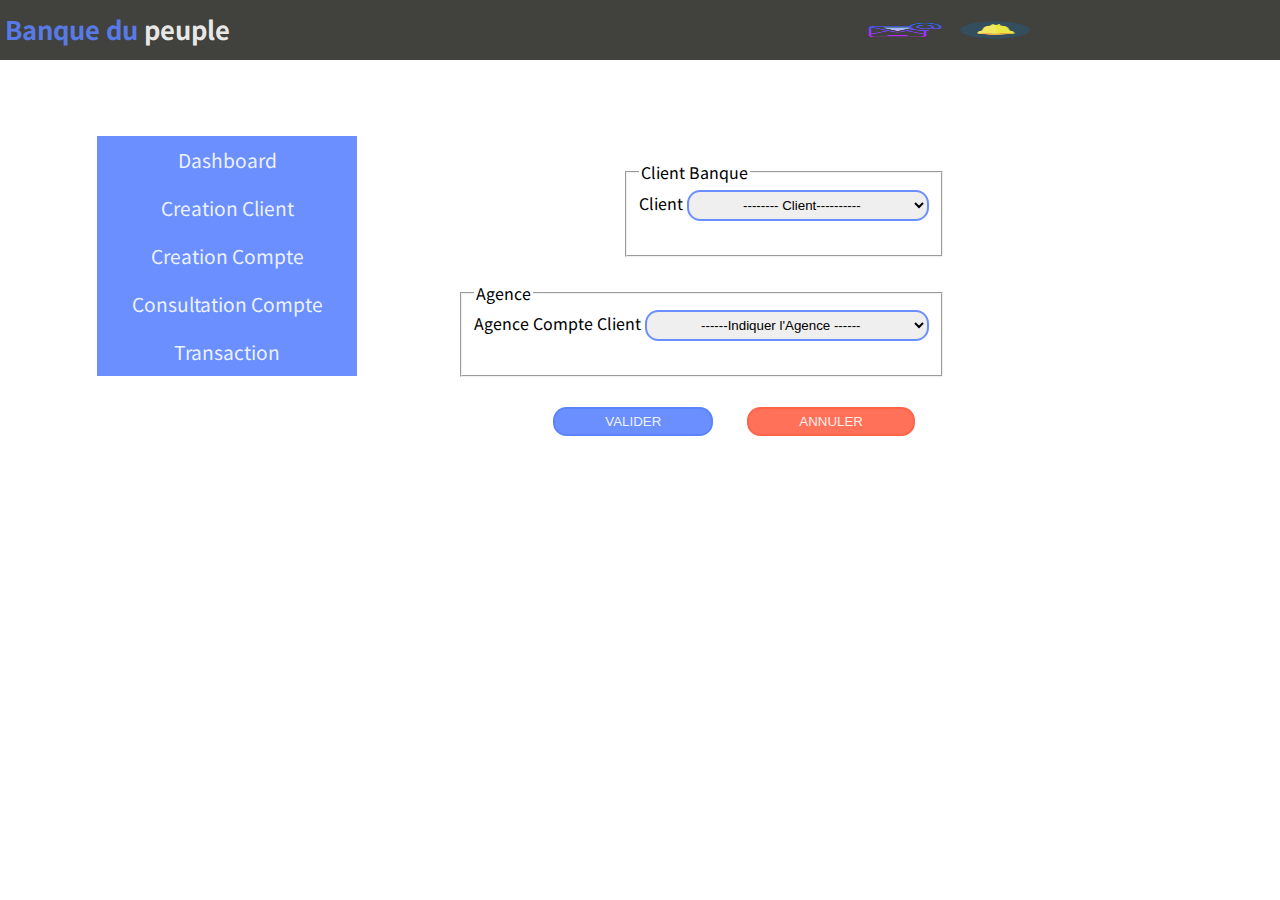
<file: index.html>
<!DOCTYPE html>
<html lang="fr">
<head>
    <meta charset="UTF-8"/>
    <meta name="viewport" content="width=device-width, initial-scale=1.0"/>
    <link rel="stylesheet" href="style.css"/>
    <link href="https://fonts.googleapis.com/css2?family=Noto+Sans+JP&display=swap" rel="stylesheet"/>
    <title>Interface Client</title>
    <meta name="description" content="Interface client Banque du Peuple"/>
    <meta name="keywords" content="Interface, client, banque du Peuple"/>
    <meta name="author" content="Marie Perle"/>
    <script src="main.js"></script>

</head>

    <body>
<!-----------------header contiendra logo + titre------>

        <header>
                    
            <h1><span>Banque du</span> peuple</h1>
            <img src="image/cloche.png" alt="logo Banque du Peuple"class="img1">
            <img src="image/envelope_maket.png" alt="logo Banque du Peuple" class="img2">
        
        </header>
        
        <main>
            <!-----------------contiendra le side barre et le contenu principal------>

            <!-----------------aside contiendra le dashboard en side barre gauche------>

            <aside >
            
                <ul class="main-nav">
                    <li><a href="index.html">Dashboard</a></li>
                    <li><a href="creaclt.html">Creation Client</a></li>
                    <li><a href="creacompte.html">Creation Compte</a></li>
                    <li><a href="#">Consultation Compte</a></li>
                    <li><a href="#">Transaction</a></li>
                </ul>
                
            </aside>
    
            
    <!----
<!-Le formulaire pour le login et mot de passe n'est pas utile dans ce cas. On sait que le Responsable de compte a déjà fait son login lors de l'ouverture de sa machine. Répéter le login alourdira le process
    <div class="authentification"></div>
            
    <form action="authentifier">
        <h2> Authentification </h2>
        
        <label for="login">Saisir votre login</label>
            <input type="text" id="login" name="login" placeholder = "Login" required>
        <label for="password">Saisir votre mot de passe</label>
            <input type="text" id="password" name="password" placeholder = "Mot de passe" required>
        <input type="submit" value = "Validez">
        
    </form>

</div>-->

            <section class="Clt">
                
                <form id="cltForm" onsubmit="return validate()" >

                                
                    <fieldset>
                        <legend>Client Banque</legend>
                        <label for="client">Client</label>
                        
                        <select required name="client" id="clientclient">
                            <option value="0">-------- Client----------</option>
                                <option value="1">Nouveau client</option>
                                <option value="2">Déjà Client </option>

                        </select><br></br>
                    </fieldset><br></br>
                
                    <fieldset>
                        <legend>Agence</legend>
                        <label for="regAgence">Agence Compte Client</label>

                        <select required name="agence" id="regAgence">
                            <option value="0">------Indiquer l'Agence ------</option>
                                <option value="1">agence1</option>
                                <option value="2">agence2</option>
                                
                        </select><br><br/>
                            
                    </fieldset>
                    
                    <div>
                        <button type="submit" class = "bouttonV">VALIDER</button >
                        <button type="reset" class = "bouttonA">ANNULER</button>  
            
                    </div>

                </form>

            </div>

        </main>
        

        <script src="main.js"></script>
</body>
</html>
</file>
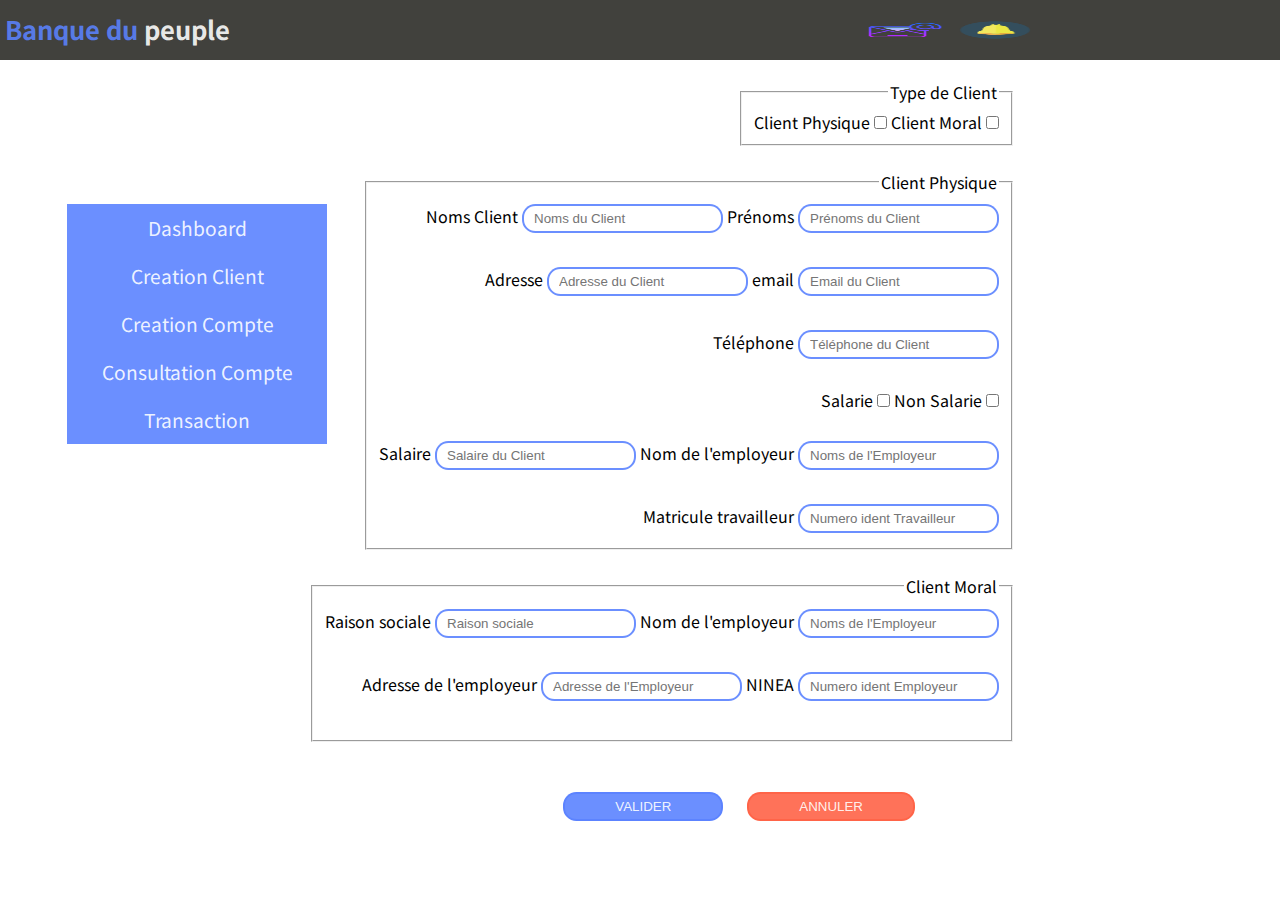
<file: creaclt.html>
<!DOCTYPE html>
<html lang="en">
<head>

    <meta charset="UTF-8"/>
    <meta name="viewport" content="width=device-width, initial-scale=1.0"/>
    <link rel="stylesheet" href="creaclt.css"/>
    <link href="https://fonts.googleapis.com/css2?family=Noto+Sans+JP&display=swap" rel="stylesheet"/>
    <title>Creation Client</title>
    <meta name="description" content="Interface client Banque du Peuple"/>
    <meta name="keywords" content="Interface, client, banque du Peuple"/>
    <meta name="author" content="Marie Perle"/>
    
</head>
<body>
</head>

<body>
<!-----------------header contiendra logo + titre------>

    <header>
                
        <h1><span>Banque du</span> peuple</h1>
        <img src="image/cloche.png" alt="logo Banque du Peuple"class="img1">
        <img src="image/envelope_maket.png" alt="logo Banque du Peuple" class="img2">
    
    </header>
    
    <main>
        <!-----------------contiendra le ide barre et le contenu principal------>

        <!-----------------aside contiendra le dashboard en side barre gauche------>

        <aside >
        
            <ul class="main-nav">
                <li><a href="index.html">Dashboard</a></li>
                <li><a href="creaclt.html">Creation Client</a></li>
                <li><a href="creacompte.html">Creation Compte</a></li>
                <li><a href="#">Consultation Compte</a></li>
                <li><a href="#">Transaction</a></li>
            </ul>
            
        </aside>

    
<!--client physique séparé de client moral--> 

        <section class="Client">
                
            <form id="creacltForm" onsubmit="return cltvalidate()" >
                
                <!--pour dejà client aller direct à type de compte--->    
                <!--<fieldset>
                        <label for="client">Client</label>
                        
                            <select name="client" id="clientclient">
                                <option value="">-------- Client----------</option>
                                <option value="client1">Nouveau client</option>
                                <option value="client2">Déjà Client </option>

                            </select>
                    </fieldset>-->
            
               
                <!--checkbox pour choisir de montrer ou cacher client moral-->                                
                <div>    
                <fieldset>
                        <legend >Type de Client </legend>
                        <!--<label for="Clt">Type Client</label>-->
                        
                        <label for="cltPhy">Client Physique</label>
                            <input type="checkbox" id="cltPhy" name="cltPhy" value="Phy" onclick="showHideMoral()"/>
                        <label for="typeMoral">Client Moral</label>
                            <input type="checkbox" id="typeMoral" name="typeMoral" value="Mo" />
                    
                    </fieldset><br></br>
                </div>
                <!--remplir les informations du client physique--> 
    
    
                    <fieldset id="creacltPhy">
                        <legend>Client Physique</legend>
                            
                            
                        <label for="nomsClt">Noms Client</label>
                            <input type="text" id="nomsClt" name="nomsClt" required placeholder = "Noms du Client" pattern="[a-zA-Z0-9]+" minlength="4" maxlength="20">
                        <label for="prenoms">Prénoms</label>
                            <input type="text" id="prenoms" name="prenoms" required placeholder = "Prénoms du Client"pattern="[a-zA-Z0-9]+" minlength="4" maxlength="20"><br><br/>
                        <label for="adresse">Adresse</label>
                            <input type="text" id="adresse" name="adresse" required placeholder = "Adresse du Client" pattern="[a-zA-Z0-9]+" />
                        <label for="email">email</label>
                            <input type="email" id="email" name="email" placeholder = "Email du Client"/><br><br/>
                        <label for="phone">Téléphone</label>
                            <input type="tel" id="phone" name="phone" required  placeholder = "Téléphone du Client"/><br><br/>
                    
                    
                
                    <!--s'enquerir si client salarié, si non, cacher l'information de l'employeur par onclick -->    
                    <div>    
                        <label for="profession1">Salarie</label>
                            <input type="checkbox" id="salarie" name="salarie" >
                        <label for="profession2">Non Salarie</label>
                            <input type="checkbox" id="nonsalarie" name="nonsalarie" value="yes" onclick="showHideSalaire()" ><br></br>
                    </div>

                                              
                            
                    <div id="cltsalarie">
                                <label for="salaire">Salaire</label>
                                    <input type="text" id="salaire" name = "salaire" placeholder = "Salaire du Client" default = null>
                            
                                <label for="nomsEmployeur">Nom de l'employeur</label>
                                    <input type="text" id="nomsEmployeur" name="nomsEmployeur" placeholder = "Noms de l'Employeur"/><br><br/>

                            
                                <label for="numIdTravail">Matricule travailleur</label>
                                    <input type="text" id="numIdTravail" name="numIdTravail" placeholder = "Numero ident Travailleur"/><br/>
                    
                    </div>

                    </fieldset><br></br>

             
            
            
                <!----Formlaire pour client moral caché par le checkbox type client-->
                    
            
            
                    <fieldset id="creacltMoral">
                        
                        <legend >Client Moral</legend>
                        
                        
                            <label for="raisonSo">Raison sociale</label>
                                <input type="text" id="raisonSo" name="raisonSo" required placeholder = "Raison sociale" />

                            <label for="nomsEmployeur">Nom de l'employeur</label>
                                <input type="text" id="nomsEmployeur" name="nomsEmployeur" required placeholder = "Noms de l'Employeur" pattern="[a-zA-Z0-9]+" minlength="4" maxlength="20"/><br><br/>
                            <label for="adresseEmploi">Adresse de l'employeur</label>
                                <input type="text" id="adresseEmploi" name="adresseEmploi" required placeholder = "Adresse de l'Employeur" pattern="[a-zA-Z0-9]+" minlength="4" maxlength="20"/>

                            <label for="numIdEmployeur">NINEA</label>
                                <input type="text" id="numIdEmployeur" name="numIdEmployeur" required placeholder = "Numero ident Employeur"/><br><br/>
                    
                    </fieldset>    

                    <div>
                        <button type="submit" class = "bouttonV">VALIDER</button >
                        <button type="reset" class = "bouttonA">ANNULER</button>   
            
                    </div>

            </form>
            
            </section>
            
           

            
        
    </main>

    
    <script src="creaclt.js"></script>
    
</body>
</html>

</body>
</html>
</file>
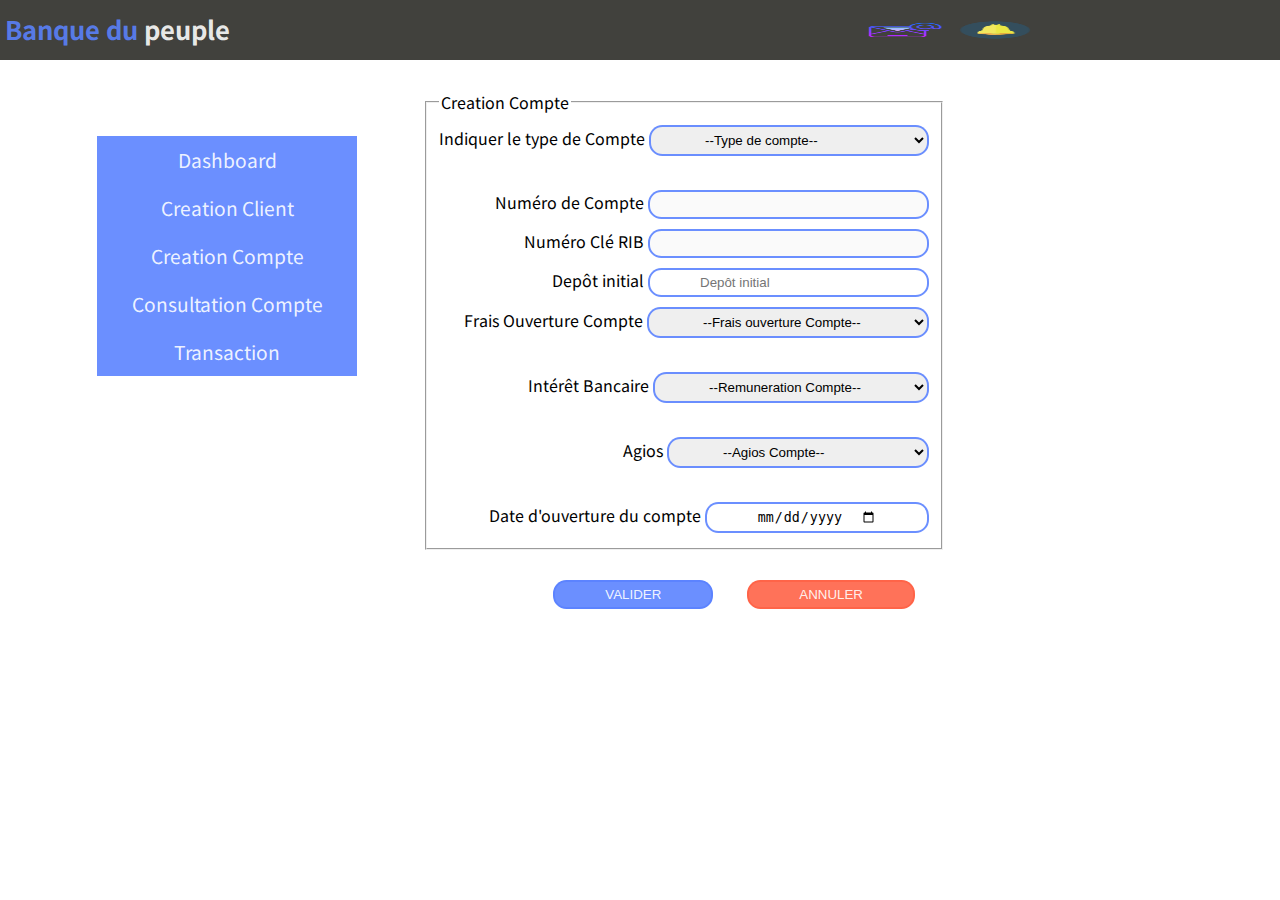
<file: creacompte.html>
<!DOCTYPE html>
<html lang="en">
<head>
    <meta charset="UTF-8"/>
    <meta name="viewport" content="width=device-width, initial-scale=1.0"/>
    <link rel="stylesheet" href="creacompte.css"/>
    <link href="https://fonts.googleapis.com/css2?family=Noto+Sans+JP&display=swap" rel="stylesheet"/>
    <title>Creation Compte Client</title>
    <meta name="description" content="Interface client Banque du Peuple"/>
    <meta name="keywords" content="Interface, client, banque du Peuple"/>
    <meta name="author" content="Marie Perle"/>
</head>
<body>
    
</head>

<body>
<!-----------------header contiendra logo + titre------>

    <header>
                
        <h1><span>Banque du</span> peuple</h1>
        <img src="image/cloche.png" alt="logo Banque du Peuple"class="img1">
        <img src="image/envelope_maket.png" alt="logo Banque du Peuple" class="img2">
    
    </header>
    
    <main>
        <!-----------------contiendra le ide barre et le contenu principal------>

        <!-----------------aside contiendra le dashboard en side barre gauche------>

        <aside >
        
            <ul class="main-nav">
                <li><a href="index.html">Dashboard</a></li>
                <li><a href="creaclt.html">Creation Client</a></li>
                <li><a href="creacompte.html">Creation Compte</a></li>
                <li><a href="#">Consultation Compte</a></li>
                <li><a href="#">Transaction</a></li>
            </ul>
            
        </aside>

    <!--une fois le fichier client créé, on peut créer le compte du Client-->

        <section class="Compte">
                
            <form id="creacompteForm" onsubmit="return comptevalidate()" >

            <fieldset>
                    <legend>Creation Compte</legend>
                    
                    <label for="typeCompte">Indiquer le type de Compte</label>

                        <select name="typeCompte" id="typeCompte" >
                            <option value="0">--Type de compte--</option>
                                <option value="1">Compte Epargne et Xewel</option>
                                <option value="2">Compte Courant</option>
                                <option value="3">Compte Bloqué</option>
                        </select><br><br/>
                    
                    <label for="numCompte">Numéro de Compte</label>
                        <input type="text" id="numCompte" name="numCompte" disabled/></br>

                    <label for="cle">Numéro Clé RIB</label>
                        <input type="text" id="cle" name="cle" disabled/></br>  
                        
                                          
                    <label for="initial">Depôt initial</label>
                        <input type="texte" id="initial" name="initial" placeholder = "Depôt initial"/ required><br/>    
                    
                    <label for="fraisOuv">Frais Ouverture Compte</label>
                        
                        <select name="fraisOuv" id="fraisOuv" >
                            <option value="0">--Frais ouverture Compte--</option>
                                <option value="1">Frais Epargne et Xewel</option>
                                <option value="2">Frais Courant</option>
                                <option value="3">Frais Bloqué</option>
                        </select><br><br/>




                    <label for="remun">Intérêt Bancaire</label>
                        
                        <select name="remun" id="remun" >
                            <option value="0">--Remuneration Compte--</option>
                                <option value="1">Taux Epargne et Xewel</option>
                                <option value="2">Taux Courant</option>
                                <option value="3">Taux Bloqué</option>
                        </select><br><br/>


                    <label for="agios">Agios</label>

                    <select name="agios" id="agios" >
                        <option value="0">--Agios Compte--</option>
                            <option value="1">Taux Epargne et Xewel</option>
                            <option value="2">Taux Courant</option>
                            <option value="3">Taux Bloqué</option>
                    </select><br><br/>

                        
                    <!--<label for="etatCompte">Etat du Compte</label>

                        <select name="etatCompte" id="etatCompte">
                            <option value="">--------Indiquer Etat du compte--------</option>
                                <option value="etatcompte1">Compte Actif</option>
                                <option value="etatcompte2">Compte Fermé</option>
                                <option value="etatcompte3">Compte Gelé</option>
                                <option value="etatcompte4">Compte Bloqué temporaire</option>
                                <option value="etatcompte5">Compte Archivé</option>                
                                <option value="etatcompte6">Compte Supprimé</option>
                        </select></br>-->  
                        
                    <label for="dateOuv">Date d'ouverture du compte</label>
                        <input id="Aujourdhui" type="date" name="date"/><br/>
                    <!--<label for="dateFerm">Date de fermeture definitive du compte</label><br/>
                        <input type="date" id="dateFerm" name="dateFerm" ><br/>
                    <label for="dateTempo">Date de fermeture temporaire du compte</label><br/>                   
                        <input type="date" name="dateTempo"><br/>
                    <label for="dateReOuv">Date de Réouverture du compte</label><br/>
                        <input type="date" name="dateReOuv"><br/>-->
                </fieldset>
                    
                    <div>
                        <button type="submit" class = "bouttonV">VALIDER</button >
                        <button type="reset" class = "bouttonA">ANNULER</button> 
                
                    </div>
    
            </form>
    
            </div>
    </main>

            <script src="creacompte.js"></script>


</body>
</html>

</body>
</html>
</file>
<file: style.css>
body{
    margin: 0;
    font-family: 'Noto Sans JP', sans-serif;
    background-color: rgb(255, 255, 255, 0.9);
    }
    
header{
    background-color: rgb(44, 44, 40, 0.9) ;
    color : rgb(255, 255, 255, 0.9);
    font-size: 0.8em;
    padding: 20px 5px;
    background-position: center center;
    height: 20px;
    display: flex;

}
    
header h1 span{
    color : rgb(91, 131, 255, 0.9)
    
}

header h1{
        justify-content: flex-start;
        width: 850px;
        margin-top: -10px;


}
    
header img{
        justify-content: flex-end;
        width: 80px;
        padding-left: 10px;
     
}

header .img1{
        order: 1;

} 

    
main{
        width: 1000px;
        display:flex;
        padding : 40px;
        box-sizing: border-box;
        text-align: center;
        margin : 5px;
}

 

main aside{
        justify-content: flex-start;
        font-size: 1.2em;
        margin : 2px;
        width: 300px;
        padding : 10px;
       position: absolute;
        
    }
    
    main aside ul li{
        text-decoration: none;
        list-style: none;
        justify-content: center;
        color : rgb(255, 255, 255, 0.9);
        background-color: rgb(91, 131, 255, 0.9);
        padding: 10px 5px;
        text-align: center;
            
    }
    
    main aside ul li a{
        text-decoration: none;
        list-style: none;
        color : rgb(255, 255, 255, 0.9);
         
    }


main section form{
        justify-content: flex-end;
        width: 750px;
        float : right;
        padding : 5px 0;
        margin-top: 50px;
        margin-left: 150px;
        text-align: end;
}

fieldset{
        display: inline;

}

main section form input{
        border: 2px solid rgb(91, 131, 255, 0.9); 
        border-radius: 1em;
        padding : 5px 50px;
}    

main section form select{
        border: 2px solid rgb(91, 131, 255, 0.9); 
        border-radius: 1em;
        padding : 5px 50px;
} 


.bouttonV{
        margin-top: 30px;    
        margin-right : 30px;
        padding: 5px 50px;
        color:rgb(255, 255, 255, 0.9);
        border: 2px solid rgb(91, 131, 255, 0.9); 
        background-color: rgb(91, 131, 255, 0.9); ; 
        border-radius: 1em;
        
       
       
}    
    
.bouttonA{
        margin-right : 30px;
        padding : 5px 50px;
        color:rgb(255,255,255, 0.9);
        border: 2px solid rgb(255,99,71, 0.9);
        background-color:rgb(255,99,71, 0.9) ;
        border-radius: 1em;
        
        
}

section form .message{
    
    background-color: rgb(‎255, 83, 73, 0.9);
    text-align: center;
    font-size: 0.5em;
    color: 255,255,255, 0.9;
}
</file>
<file: creaclt.css>
body{
    margin: 0;
    font-family: 'Noto Sans JP', sans-serif;
    background-color: rgb(255, 255, 255, 0.9);
    }
    
    header{
        background-color: rgb(44, 44, 40, 0.9) ;
        color : rgb(255, 255, 255, 0.9);
        font-size: 0.8em;
        padding: 20px 5px;
        background-position: center center;
        height: 20px;
        display: flex;
        
        
    }
        
    header h1 span{
        color : rgb(91, 131, 255, 0.9)
        
    }
    
    header h1{
        justify-content: flex-start;
        width: 850px;
        margin-top: -10px;
     
    }
        
    header img{
        justify-content: flex-end;
        width: 80px;
        padding-left: 10px;
    }
    
    header .img1{
        order: 1;

    } 

    main{
        width: 1000px;
        display:flex;
        padding : 10px;
        box-sizing: border-box;
        text-align: center;
        margin : 5px;
        position: relative;
    }

    
    main aside{
        justify-content: flex-start;
        font-size: 1.2em;
        margin : 2px;
        width: 300px;
        margin-top: 100px;
        padding : 10px;
       position: absolute;
        
    }
    
    main aside ul li{
        text-decoration: none;
        list-style: none;
        justify-content: center;
        color : rgb(255, 255, 255, 0.9);
        background-color: rgb(91, 131, 255, 0.9);
        padding: 10px 5px;
        text-align: center;
            
    }
    
    main aside ul li a{
        text-decoration: none;
        list-style: none;
        color : rgb(255, 255, 255, 0.9);
         
    }

    main section form{
        justify-content: flex-end;
        width: 750px;
        margin-left: 250px;
        margin-right: 50px;
        padding : 5px 0;
        text-align: end;
        
        
    }

fieldset{
display : inline ;
text-align: right;
padding-left: -50px;



}

    main section form input{
        border: 2px solid rgb(91, 131, 255, 0.9); 
        border-radius: 1em;
        padding : 5px 10px;
        margin : 5px 0;
    }    

    main section form select{
        border: 2px solid rgb(91, 131, 255, 0.9); 
        border-radius: 1em;
        padding : 5px 50px;
        margin : 5px 0;
    }    


    .bouttonV{
        margin-top: 50px;    
        margin-right : 100px;
        margin-left: -500px;
        padding: 5px 50px;
        color:rgb(255, 255, 255, 0.9);
        border: 2px solid rgb(91, 131, 255, 0.9); 
        background-color: rgb(91, 131, 255, 0.9); ; 
        border-radius: 1em;
        
}    
    
.bouttonA{
        margin-top : 50px;
        margin-right: 100px;
        margin-left: -80px;
        padding : 5px 50px;
        color:rgb(255,255,255, 0.9);
        border: 2px solid rgb(255,99,71, 0.9);
        background-color:rgb(255,99,71, 0.9) ;
        border-radius: 1em;
        
        
}


/*#hide{
        display: none; */

}
</file>
<file: creacompte.css>
body{
    margin: 0;
    font-family: 'Noto Sans JP', sans-serif;
    background-color: rgb(255, 255, 255, 0.9);
    }
    
header{
    background-color: rgb(44, 44, 40, 0.9) ;
    color : rgb(255, 255, 255, 0.9);
    font-size: 0.8em;
    padding: 20px 5px;
    background-position: center center;
    height: 20px;
    display: flex;
     
}
        
header h1 span{
    color : rgb(91, 131, 255, 0.9)
        
}

header h1{
    justify-content: flex-start;
    width: 850px;
    margin-top: -10px;

}
        
header img{
    justify-content: flex-end;
    width: 80px;
    padding-left: 10px;
}    

header .img1{
    order: 1;

} 


main{
    display:flex;
    padding : 40px;
    box-sizing: border-box;
    text-align: center;
    margin : 5px;
    position: relative;
}
        
           
main aside{
    justify-content: flex-start;
    font-size: 1.2em;
    margin : 2px;
    width: 300px;
    padding : 10px;
    position: absolute;
               
}
            
main aside ul li{
    text-decoration: none;
    list-style: none;
    justify-content: center;
    color : rgb(255, 255, 255, 0.9);
    background-color: rgb(91, 131, 255, 0.9);
    padding: 10px 5px;
    text-align: center;
                  
}
            
main aside ul li a{
    text-decoration: none;
    list-style: none;
    color : rgb(255, 255, 255, 0.9);
                 
}
        
main section form{
    justify-content: flex-end;
    width: 750px;
    float : right;
    padding : 5px 0;
    margin-top: -20px;
    margin-left: 150px;
    text-align: end;
                
}

fieldset{
display: inline;

}
        
main section form input{
    border: 2px solid rgb(91, 131, 255, 0.9); 
    border-radius: 1em;
    padding : 5px 50px;
    margin : 5px 0;
}    
        
main section form select{
    border: 2px solid rgb(91, 131, 255, 0.9); 
    border-radius: 1em;
    padding : 5px 50px;
    margin : 5px 0;
}    
        

.bouttonV{
    margin-top: 30px;    
    margin-right : 30px;
    padding: 5px 50px;
    color:rgb(255, 255, 255, 0.9);
    border: 2px solid rgb(91, 131, 255, 0.9); 
    background-color: rgb(91, 131, 255, 0.9); ; 
    border-radius: 1em;
    
   
   
}    

.bouttonA{
    margin-right : 30px;
    padding : 5px 50px;
    color:rgb(255,255,255, 0.9);
    border: 2px solid rgb(255,99,71, 0.9);
    background-color:rgb(255,99,71, 0.9) ;
    border-radius: 1em;
    
    
}


section form .message{
    
    background-color: rgb(‎255, 83, 73, 0.9);
    text-align: center;
    font-size: 0.5em;
    color: 255,255,255, 0.9;
}
</file>
